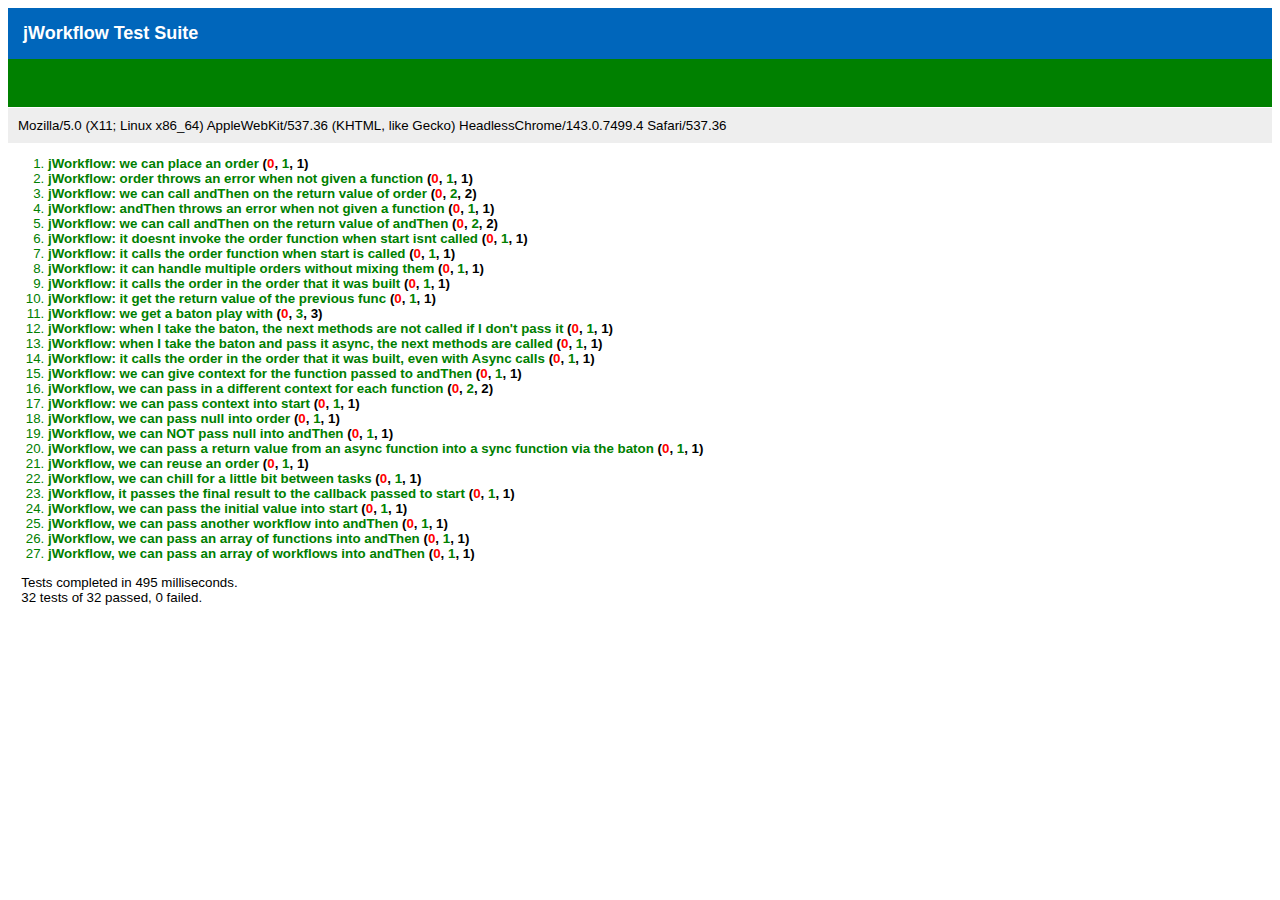
<file: node_modules/jWorkflow/test/test.html>
<!DOCTYPE HTML>
<html>
<head>
  <title>jWorkflow Test Suite</title>
  <link rel="stylesheet" href="vendor/qunit.css" type="text/css" media="screen" />
  <script type="text/javascript" src="vendor/jquery.js"></script>
  <script type="text/javascript" src="vendor/qunit.js"></script>
  <script type="text/javascript" src="../lib/jWorkflow.js"></script>
  <script type="text/javascript" src="test_jworkflow.js"></script>
</head>
    <body>
      <h1 id="qunit-header">jWorkflow Test Suite</h1>
      <h2 id="qunit-banner"></h2>
      <h2 id="qunit-userAgent"></h2>
      <ol id="qunit-tests"></ol>
    </body>
</html>
</file>
<file: node_modules/jWorkflow/test/vendor/qunit.css>
h1#qunit-header, h1.qunit-header { padding: 15px; font-size: large; background-color: #06b; color: white; font-family: 'trebuchet ms', verdana, arial; margin: 0; }
h1#qunit-header a { color: white; }

h2#qunit-banner { height: 2em; border-bottom: 1px solid white; background-color: #eee; margin: 0; font-family: 'trebuchet ms', verdana, arial; }
h2#qunit-banner.pass { background-color: green; }
h2#qunit-banner.fail { background-color: red; }

h2#qunit-userAgent, h2.qunit-userAgent { padding: 10px; background-color: #eee; color: black; margin: 0; font-size: small; font-weight: normal; font-family: 'trebuchet ms', verdana, arial; font-size: 10pt; }

div#qunit-testrunner-toolbar { background: #eee; border-top: 1px solid black; padding: 10px; font-family: 'trebuchet ms', verdana, arial; margin: 0; font-size: 10pt; }

ol#qunit-tests { font-family: 'trebuchet ms', verdana, arial; font-size: 10pt; }
ol#qunit-tests li strong { cursor:pointer; }
ol#qunit-tests .pass { color: green; } 
ol#qunit-tests .fail { color: red; } 

p#qunit-testresult { margin-left: 1em; font-size: 10pt; font-family: 'trebuchet ms', verdana, arial; }
</file>
